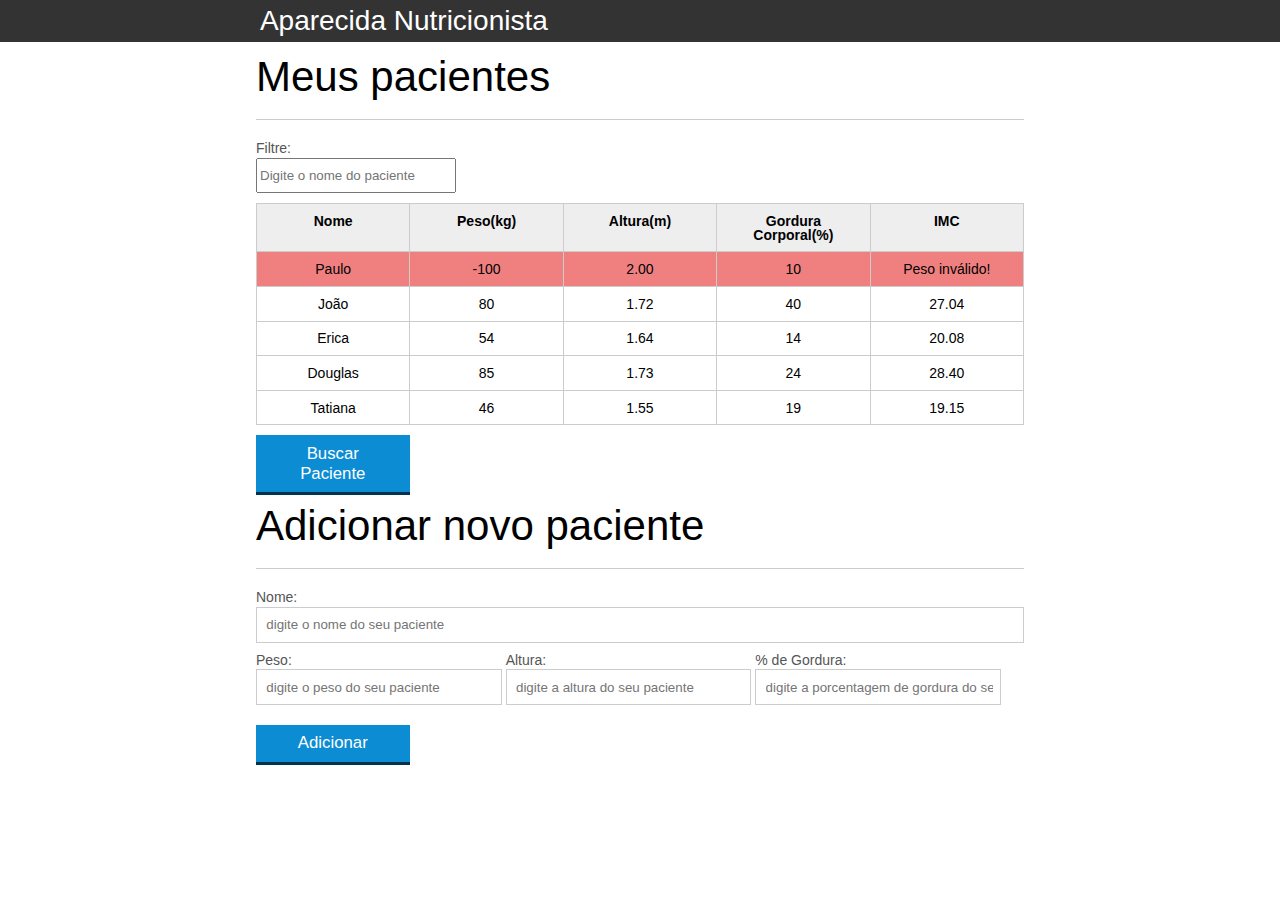
<file: introducao-javascript/index.html>
<!DOCTYPE html>
<html lang="pt-br">
	<head>
		<meta charset="UTF-8">
		<title>Aparecida Nutrição</title>
		<link rel="icon" href="favicon.ico" type="image/x-icon">
		<link rel="stylesheet" type="text/css" href="css/reset.css">
		<link rel="stylesheet" type="text/css" href="css/index.css">

	</head>
	<body>

		<header>
			<div class="container">
				<h1 class="titulo">Aparecida Nutrição</h1>
			</div>
		</header>
		<main>
			<section class="container">
				<h2>Meus pacientes</h2>
				<label for="filtrar-tabela">Filtre:</label>
				<input type="text" name="filtro" id="filtrar-tabela"
					placeholder="Digite o nome do paciente">

				<table>
					<thead>
						<tr>
							<th>Nome</th>
							<th>Peso(kg)</th>
							<th>Altura(m)</th>
							<th>Gordura Corporal(%)</th>
							<th>IMC</th>
						</tr>
					</thead>
					<tbody id="tabela-pacientes">
						<tr class="paciente" id="primeiro-paciente">
							<td class="info-nome">Paulo</td>
							<td class="info-peso">-100</td>
							<td class="info-altura">2.00</td>
							<td class="info-gordura">10</td>
							<td class="info-imc">0</td>
						</tr>

						<tr class="paciente" >
							<td class="info-nome">João</td>
							<td class="info-peso">80</td>
							<td class="info-altura">1.72</td>
							<td class="info-gordura">40</td>
							<td class="info-imc">0</td>
						</tr>

						<tr class="paciente" >
							<td class="info-nome">Erica</td>
							<td class="info-peso">54</td>
							<td class="info-altura">1.64</td>
							<td class="info-gordura">14</td>
							<td class="info-imc">0</td>
						</tr>

						<tr class="paciente">
							<td class="info-nome">Douglas</td>
							<td class="info-peso">85</td>
							<td class="info-altura">1.73</td>
							<td class="info-gordura">24</td>
							<td class="info-imc">0</td>
						</tr>
						<tr class="paciente" >
							<td class="info-nome">Tatiana</td>
							<td class="info-peso">46</td>
							<td class="info-altura">1.55</td>
							<td class="info-gordura">19</td>
							<td class="info-imc">0</td>
						</tr>
					</tbody>
				</table>

				<span id="erro-ajax" class="invisivel">Erro ao buscar os pacientes</span>
				<button id="buscar-paciente" class="botao bto-principal">Buscar Paciente</button>

			</section>
		</main>
		<section class="container">
		    <h2 id="titulo-form">Adicionar novo paciente</h2>
		    <ul id="mensagem-erro">
		    	
		    </ul>
		    <form id="form-adiciona">
		        <div class="">
		            <label for="nome">Nome:</label>
		            <input id="nome" name="nome" type="text" placeholder="digite o nome do seu paciente" class="campo">
		        </div>
		        <div class="grupo">
		            <label for="peso">Peso:</label>
		            <input id="peso" name="peso" type="text" placeholder="digite o peso do seu paciente" class="campo campo-medio">
		        </div>
		        <div class="grupo">
		            <label for="altura">Altura:</label>
		            <input id="altura" name="altura" type="text" placeholder="digite a altura do seu paciente" class="campo campo-medio">
		        </div>
		        <div class="grupo">
		            <label for="gordura">% de Gordura:</label>
		            <input id="gordura" type="text" placeholder="digite a porcentagem de gordura do seu paciente" class="campo campo-medio">
		        </div>

		        <button id="adicionar-paciente" class="botao bto-principal">Adicionar</button>

		    </form>
		</section>

		<script src="js/calcula-imc.js"></script>
		<script src="js/form.js"></script>
		<script src="js/remover-paciente.js"></script>
		<script src="js/filtra.js"></script>
		<script src="js/buscar-paciente.js"></script>		
	</body>
</html>
</file>
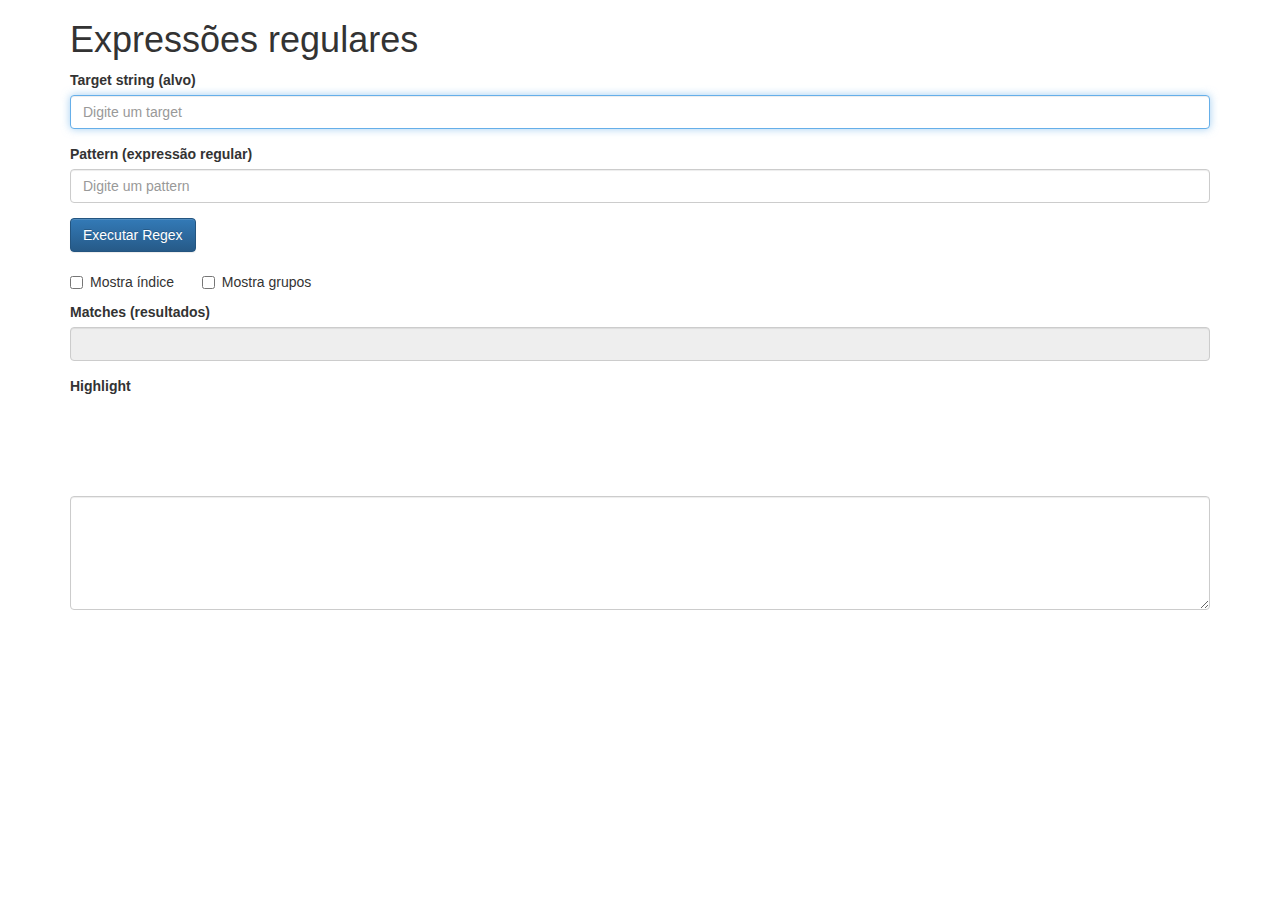
<file: regex/index.html>
<!DOCTYPE html>
<html>
<head>
    <meta charset="UTF-8">
    <title>Alura - Expressões regulares</title>
    <link rel="stylesheet" href="css/bootstrap.css">
    <link rel="stylesheet" href="css/bootstrap-theme.css"> 
</head>

<body class="container">
    
    <h1 class="text-left">Expressões regulares</h1>
    
    <form class="form" >
        
        <div class="form-group">
            <label for="target">Target string (alvo)</label>
            <input type="text" id="target" class="form-control" value="" autocomplete="off" required autofocus placeholder="Digite um target" />        
        </div>    
        
        <div class="form-group">
            <label for="pattern">Pattern (expressão regular)</label>
            <input type="text" id="pattern" class="form-control" value="" autocomplete="off" required  placeholder="Digite um pattern"/>
        </div>

        <div class="form-group">                
            <button class="btn btn-primary" onclick="executa(event)">Executar Regex</button>
        </div>

        <div class="checkbox">
            <label><input type="checkbox" id="mostraIndex" value="true" />Mostra índice </label>
            <label></label>
            <label><input type="checkbox" id="mostraGrupos" value="true" />Mostra grupos </label>
        </div>

        <div class="form-group">
            <label for="resultado" id="labelResultados">Matches (resultados)</label>
            <input type="text" id="resultado" class="form-control" value="" readonly />
        </div>

        <div class="form-group">
            <label for="resultado" id="labelHighlight">Highlight</label>
            <div id="highlightText" style="font-size:30px;"></div>
        </div>
        
    </form>

    <br />
    <br />
    <br />
    <br />

    <div class="form-group">

      <textarea class="form-control" rows="5" id="comment"></textarea>

    </div>
   <br />

    <script src="js/regex.js"></script>
    </body>
</html>
</file>
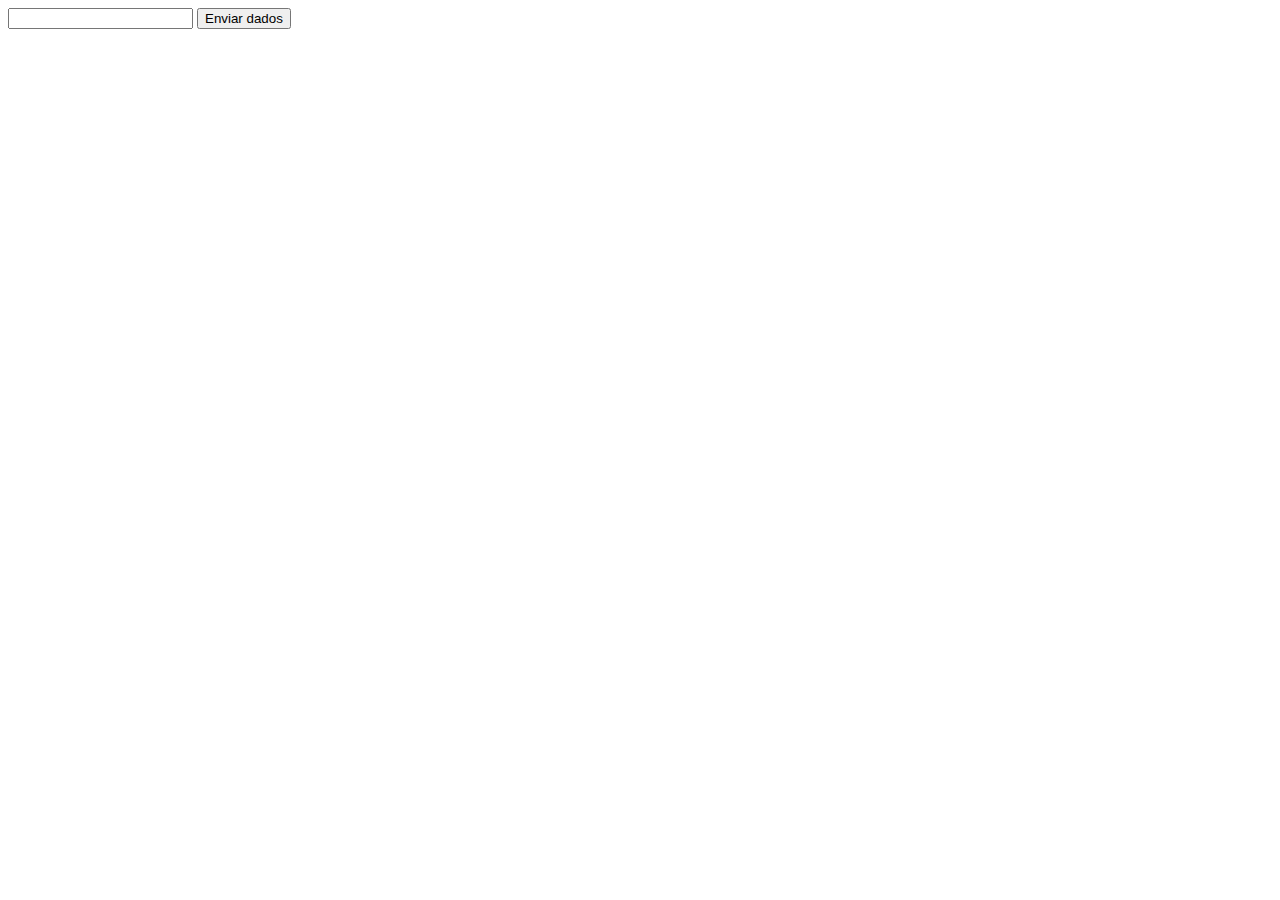
<file: regex/teste-regex.html>
<!DOCTYPE html>
<html>
<script>

	var alvo = '11a22b33c'
	// Quando for dinamico usa com esse new
	//var exp  = new RegExp('(\\d\\d)(\\w)', 'g');

	//Quando for fixo usa direto
	var exp = /(\d\d)(\w)/g;

	console.log(exp.test(alvo));
	//var resultado = null;
	//while (resultado = exp.exec(alvo)){
	//	console.log(resultado);
	//	console.log(exp.lastIndex);
	//}


	var anoMesDia = '2007-12-31';
	var exp = /-/g;
	anoMesDia = anoMesDia.replace(exp, '/');

	console.log(anoMesDia);

	var arquivo = '100,200-150,200;20';
	//var valores = arquivo.split(',');

	//console.log(valores);

	var exp = /[,;-]/;
	var valores = arquivo.split(exp);
	console.log(valores);

	var codigos = 'A121B12112C12212F12G01';
	var exp = /[A-Za-z]\d+/g
	var codigosExtraidos = codigos.match(exp);

	console.log(codigosExtraidos);

</script>
<head>
	<title>Testando pattern</title>
</head>
<body>
	<form>
        <input pattern="[0-9]*">
        <input type="submit" value="Enviar dados">
    </form>
</body>
</html>
</file>
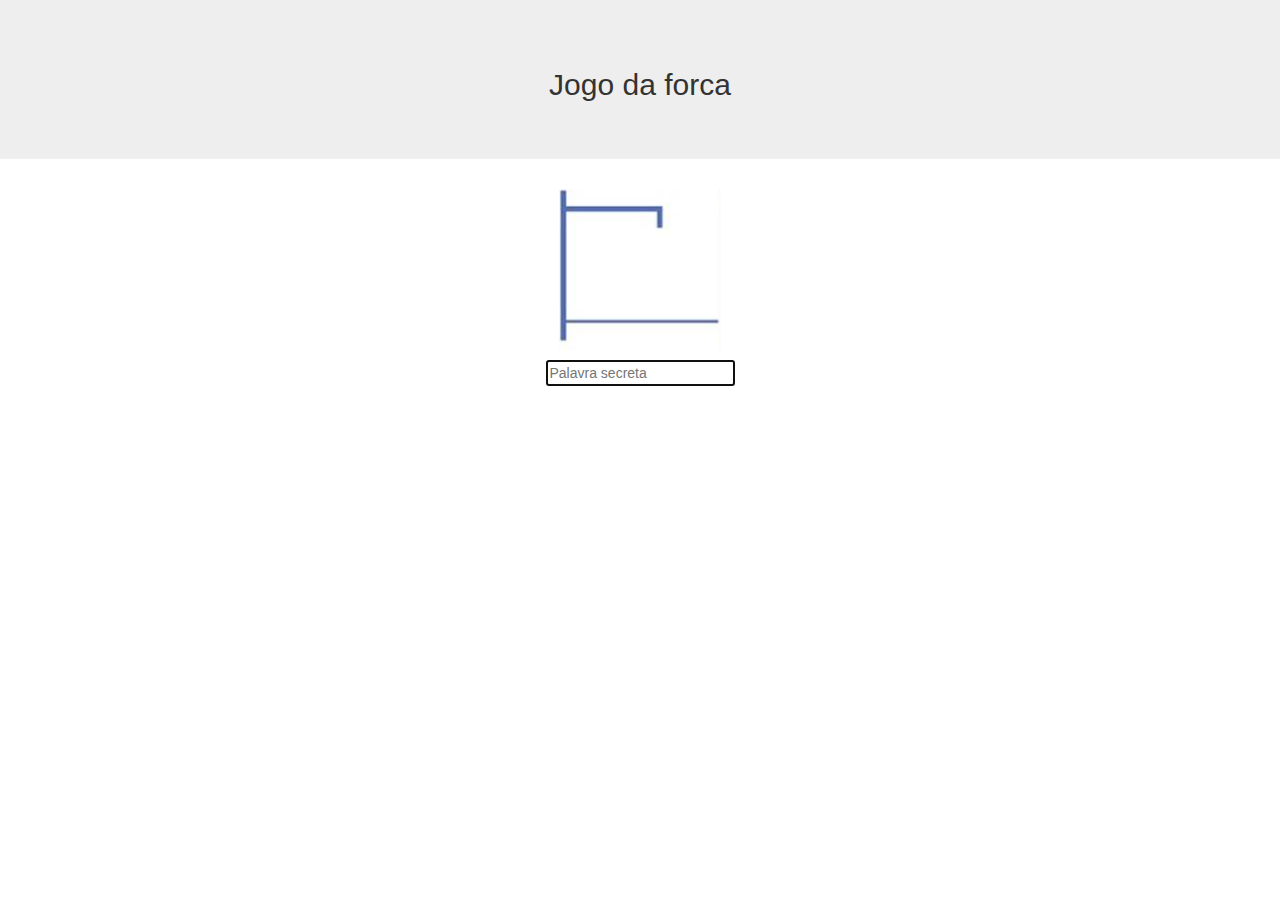
<file: JavaScript Projeto de conclusão/gallows/gallows.html>
<!DOCTYPE html>
<html lang="pt-br">
<head>
    <meta charset="UTF-8">
    <meta name="viewport" content="width=device-width">
    <link rel="stylesheet" href="css/bootstrap.min.css">
    <link rel="stylesheet" href="css/sprite.css">
    <link rel="stylesheet" href="css/lacuna.css">
    <title>Jogo da Forca</title>
</head>
<body>
    <div class="jumbotron">
        <h2 class="text-center">Jogo da forca</h2>
    </div>
    <div class="container">

        <!-- div com a classe sprite -->
        <div class="sprite"></div>
        
        <ul class="lacunas text-center"></ul>

        <div class="text-center">
        <input id="entrada" 
            class="entrada"
            placeholder="Palavra secreta" autofocus>
        </div>
    </div>

    <script src="js/jquery.min.js"></script>
    <script src="js/sprite.js"></script>
    <script src="js/jogo.js"></script>
    <script src="js/controller.js"></script>
    <script>
        criaController(
            criaJogo(
                createSprite('.sprite')
            )
        ).inicia();
</script>
</body>
</html>
</file>
<file: introducao-javascript/css/index.css>
*{
	box-sizing: border-box;
 }

body{
	font-family: "Helvetica Neue", "Helvetica", Helvetica, Arial, sans-serif;
	font-size: 14px;
}

header{
	background-color: #333;
	height: 3em;
	color: #FFF;
	margin-bottom: 1em;
}

header h1{
	font-size: 2em;
	display:inline-block;
	vertical-align:	middle;
}
header h2{
	font-size: 2em;
	display:inline-block;
	vertical-align:	middle;
}

header .container:before{
	content: '';
	display:inline-block;
	height: 100%;
	vertical-align:	middle;
}

.container{
	width: 60%;
	height: 100%;
	margin: 0 auto;
}

section{
	margin: 2em 0;
	overflow: hidden;
}

section h2{
	font-size: 3em;
	display: block;
	padding-bottom: .5em;
	border-bottom: 1px solid #ccc;
	margin-bottom: .5em;
}

table{
	width: 100%;
	margin-bottom : .5em;
    table-layout: fixed;

}

td, th {
	padding: .7em;
	margin: 0;
	border: 1px solid #ccc;
	text-align: center;
}

th{
	font-weight: bold;
	background-color: #EEE;
}

label{
	color: #555;
	display: block;
	margin-bottom: .2em;
}

.campo{
	margin: 0;
	padding-bottom: 1em;
	width: 100%;
	border: 1px solid #ccc;
	padding: .7em;
	width: 100%;
}

.campo-medio{
	display: inline-block;
	padding-right: .5em;
}

.grupo{
	width: 32%;
	display: inline-block;
	padding: 10px 0px;
}

button{
	padding: .5em 2em;
	border: 0;
	border-bottom: 3px solid;
	font-size: 1.2em;
	cursor: pointer;
	margin: 0;
	margin-top: -3px;
	color: #fff;
	background-color:#0c8cd3;
	border-color: #04324c;
	width: 20%;
    display: block;
    clear: both;
    margin: 10px 0px;

}

button:active{
	margin-top:0px;
	border: 0;
}

button[disabled=disabled], button:disabled {
    background-color: gray;
	border-color: darkgray;

}

.adicionar-paciente{
    margin-top: 30px;
}

.campo-invalido{
	border: 1px solid red;
}

#mensagem-erro{
	color:red;
}

.paciente-invalido{
	background-color: lightcoral;
}

.fadeOut {
    opacity: 0;
    transition: 0.5s;
}

#filtrar-tabela{
	width: 200px;
	height: 35px;
	margin-bottom: 10px; 
}

.invisivel{
	display: none;
}
</file>
<file: JavaScript Projeto de conclusão/gallows/css/sprite.css>
.sprite {
    background: url(../img/sprite.jpeg) no-repeat;
    width: 162.6px;
    height: 160.5px;
    margin: 0 auto;
}

.frame1 { background-position: 0 0; }

.frame2 { background-position: 25% 0; }

.frame3 { background-position: 50% 0; }

.frame4 { background-position: 75% 0; }

.frame5 { background-position: 100% 0; }

.frame6 { background-position: 0 100%; }

.frame7 { background-position: 25% 100%; }

.frame8 { background-position: 50% 100%; }

.frame9 { background-position: 75% 100%; }
</file>
<file: JavaScript Projeto de conclusão/gallows/css/lacuna.css>
.lacuna {
    display: inline-block;
    font-size: 2em;
    border: solid 2px;
    padding: 2%;
    margin: 1%;
}
</file>
